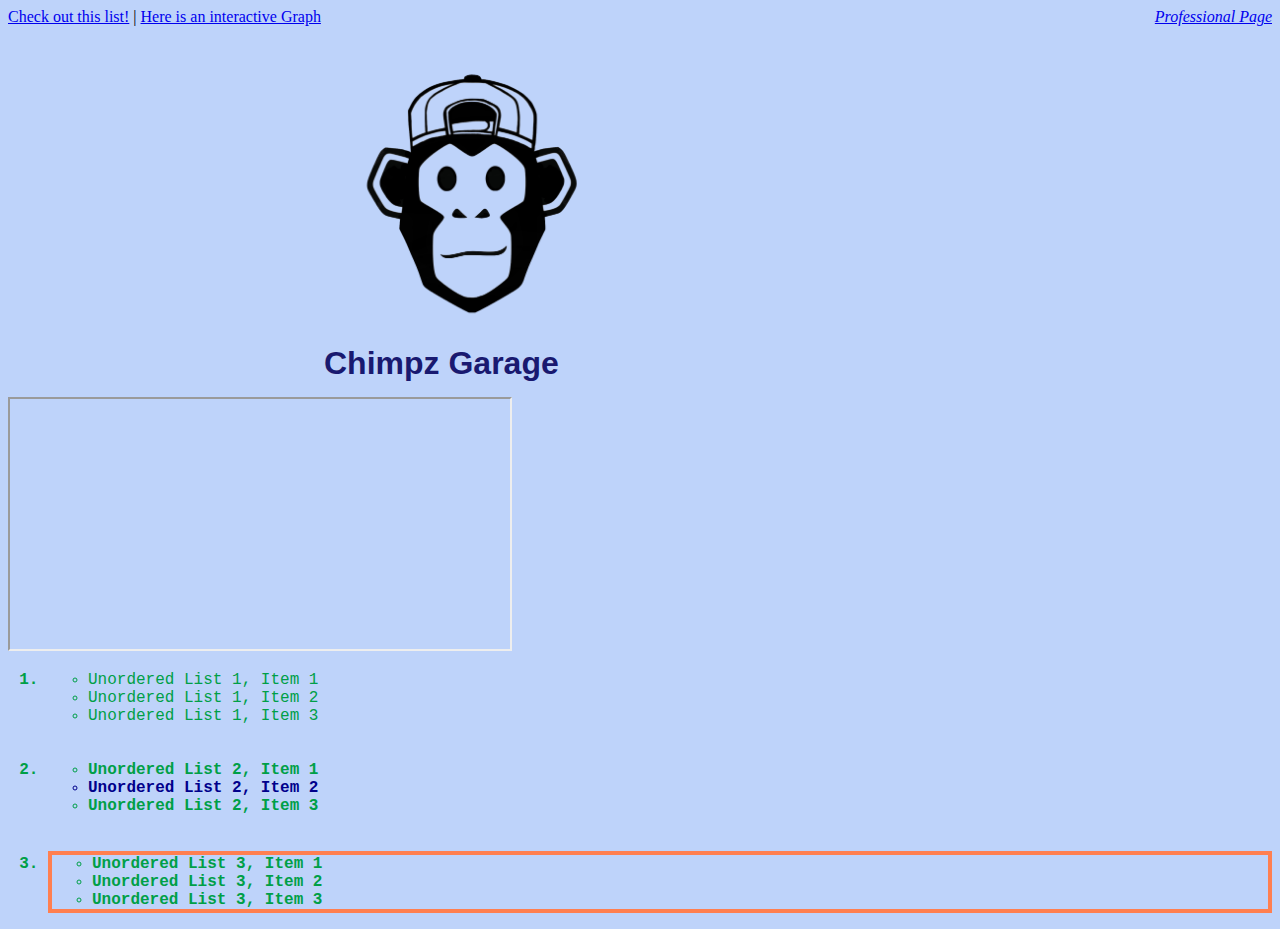
<file: from_scratch.html>
<!DOCTYPE html>
<html lang="en">
<head>
    <meta charset="UTF-8">
    <meta http-equiv="X-UA-Compatible" content="IE=edge">
    <meta name="viewport" content="width=device-width, initial-scale=1.0">
    <link href="css/mystyles.css" rel="stylesheet" />
    <title>From Scratch - Gabe Hancock</title>
</head>
<body style="background-color: rgb(190, 211, 250);">
    <div>
        <a href="#Unordered">Check out this list!</a> | 
        <a href="Tab.html">Here is an interactive Graph</a>
        <span id="Link to pro page" title="I tried to display the whole syllabus on this span tag: 
        Course Information
        Description
        The topics covered in the course are applicable to students in all majors and will be useful to you throughout both your academic and professional career. This course is valuable because information technology is one of the biggest drivers of strategic competitive advantage in the market. The ability to collect, use, and share information is having dramatic effects on all of our professional and personal lives. Information systems (IS) are changing the way we work, the types of jobs we do, how we communicate, and how we obtain entertainment. We need to be able to turn the vast amounts of data streaming through our society into information and use that information to make good decisions. Doing so allows us to be more effective and efficient. Individuals who possess this ability have a significant advantage over those who do not. This class will help you gain valuable skills in this area.
        
        The emphasis in this course is on the practical application of technology. Topics include essential concepts of computers, software applications, management databases, information systems in organizations, and developing business intelligence through data mining. You will learn several software applications including Excel, Solver, VBA, Data.World, web development, and data mining/visualization applications. This means you need a laptop for this course. A Chromebook will not be sufficient for most of this course (e.g., anything requiring a software download, such as Excel). 
        
        Information systems are becoming increasingly essential in all areas of an organization and the vast majority of IS work cannot be outsourced. The work is both challenging and interesting and the career pays very well. The field offers many opportunities for personal and professional growth and upward mobility. The IS Department in the Marriott School of business is a world leader in IS education. IS graduates at BYU currently boast a consistent 97-100% placement rate and are among the highest paid and most heavily recruited graduates at BYU.
        
        Learning Outcomes
        Learning Outcomes
        Structure and Analyze Data
        Design and build efficient databases and write SQL code to retrieve data.
        
        Analyze real-world data and differentiate between correlation and causation to make inferences from a sample to a population.
        
        Use statistical concepts and software (e.g. Excel, Tableau) to forecast and quantify the probability of desired outcomes to guide contemporary business decisions
        
         
        
        Develop a Website
        Use industry standard tools to assemble the fundamental building blocks of internet technology to develop a public website to visualize and share data analyses.
        
         
        
        Develop Algorithms and Models
        Design algorithms and models to solve quantitative business problems and write software code to implement them.
        
        Explain the Role of Technology in Organizations
        Explain the role of contemporary information systems (software, hardware, networking, and security) in organizations.
        
        IS Business Application
        Understand the role of IS in organization architecture and strategy
        
        Understand how IS paradigms can “make and break” organization success
        Understand role of IS in Porter’s Five Forces model, Generic Business Strategies, and Value Chain Analysis
        Be aware of current trends in IT
        Understand hardware basics
        Understand principles of data security and privacy
        Building and Querying a Database
        Design, build, and query a database to apply correct principles of data storage and extraction.
        
        Understand the fundamentals of relational databases
        Create entity-relationship diagrams
        Generate physical database based on ER diagram
        Create queries based on a physical database
        Data Analysis
        Understand the principles of business intelligence and be able to analyze data to support managerial decision-making.
        
        Understand how to generate measures of business success
        Use MS Excel to manipulate and analyze data
        Create pivot tables and pivot charts
        Use MS Excel Solver to generate optimal business solutions
        Understand the difference between operational and analytical databases (data warehouses)
        Use MS Excel and SQL Server Analysis Services to perform common data mining tasks
        IS Development
        Understand how IS are created and maintained in an organization
        
        Understand the IS project methodology and lifecycle
        Be able to generate flowcharts modeling the business logic which IS should support
        Generate basic HTML code in order to present structured information on the web
        Use CSS to present the information in a professional format
        Generate VBA functions to clean, manipulate, and analyze information including: navigation, boxes, conditionals, loops, and batch processing
        Prerequisites
        IS 110 (Spreadsheets and Business Analysis) is a co-requisite. If you haven't already taken this class and are not currently enrolled in it, then please enroll now. IS 110 is not a heavy course - just one credit. You can take it concurrently with IS 201 and you can finish it as quickly as you'd like (it can be done completely independently, online, if you carefully read the IS 110 syllabus). Currently, we're working on a test-out option, but BYU is slow to allow those. So, testing out is not an option for this semester. If you are a freshman, we strongly encourage you to attend at least Day 1 if you are able to. If not, then please read the syllabus for that course very carefully. IS 110 is not streamed or recorded. 
        
        Materials
        Item		Price (new)	Price (used)
            The link to the book is on the Learning Suite schedule on Day 1. - Required		
        Grading Policy
        Final Letter Grades: In compliance with Marriott School policy for the IS 201 class, the final average GPA in the class must be 3.3 (in other words, there is a curve for the class). The average grade in the course is expected to be around an 87%. In the past, we have occasionally curved up because the average was too low. We do not anticipate ever having to curve down. However, there is also no guarantee we will have the flexibility to curve up.
        
        All assessments (Quizzes, HW, Projects, Exams) are administered through MyEducator.com. There is only one attempt per assessment for full credit excluding the Final Web Dev Project (which can be submitted as many times as you want). Be sure to not accidentally miss a quiz or homework. All assignments (including quizzes) are due by 10pm Mountain Time on the indicated due date. Any assignment (including projects and exams) can be submitted late for up to 75% credit. Assignments can be submitted late up until the last day of classes at 10pm. There is also a 2 hour grace period on all submissions. So, no penalty will be applied if the assignment is submitted prior to midnight on the day it is due. We just want you to shoot for 10pm for your sake and ours. We will sometimes (our schedule depending...) stay up on project and exam nights until the deadline. 
        
        Grade Disputes: If you feel an assessment has been graded unfairly or in error, meet with a TA during lab hours. If you cannot receive satisfactory treatment from a TA, you may then contact your professor. I strongly encourage you to read this doc first though: Fair Treatment and Assessment. For the most part, partial credit in this course is only given when everything was done correctly and a super small, single mistake caused the loss of a large number of points. If it is a matter of one or two points, please wait until the end of the semester to see if it will even make a difference. If you made more than one mistake, or if the mistake was more than minor (e.g., due to a lack of understanding of how the code or applications work), then the points were legitimately missed, and returning them would provide an unfair advantage. 
        
        All assessments should be completed by each individual. Students should not work together when completing assessments. You may learn together (we encourage you to learn together), but assess and perform individually. This also means you cannot use work completed by students in prior semesters. This includes 'study help' sites like Quizlet, Chegg, CourseHero, and Slader (and any others that I haven't listed). If you are getting answers to exam/project questions from these kinds of services, then you are cheating. Your work needs to be your work. We actively track the solutions these sites provide, and we can detect solutions used from these sites (yes, even if you customize and edit them so that 'your' answer looks nothing like the answer you got from the site). So, do your soul and your grade a favor and just do your own work. 
        
        What about chatGPT or other large language models? In information systems, we believe in using every legitimate tool at your disposal to accomplish your work. Large language models (LLM) like chatGPT are just tools for helping you get your work done faster, sort of like slide rules (Google it), calculators, and spreadsheets. These are just tools that make it possible to do more and to do so more quickly. With this in mind, can you use such tools in this class to help you write your code? Yes! We hope you will. However, in order to use these tools effectively, you need to know how they work and understand their limitations. One of the biggest current limitations is an abundance of false positives (giving a confident, but incorrect, answer). For example, it will produce code based on a prompt, but that code might not run, or it might run but not achieve the desired result. So, be sure to review and edit whatever these tools produce. As these tools improve, we will inevitably need to adjust the way we teach this (and possibly every) course, just as math and accounting classes had to change once calculators and spreadsheets became ubiquitous. If you choose to use these tools for conceptual questions on assessments, course materials will be the final authority on correct answers, even if the LLM produces a 'confident' answer that differs from course materials. 
        
        Late work and retaking assessments to improve your score. Students have always been allowed to submit any assessment late for up to 75% credit. Students now may also retake any assessment (aside from the exceptions listed below) for up to 75% credit (i.e., if you receive 100% on your retake, you would earn 75%, if you receive 80% on the retake, you would earn 60%). To request a retake, reach out to the TAs (either in the lab or via email if they have listed their email on Learning Suite) that are assigned to your professor. When they reset your assessment, it will erase your prior score and so you must retake that assessment in order to receive any score. You will have until the last day of finals to submit your work. No new retake requests will be granted after the last final exam day (see BYU calendar). This option to retake only makes sense for those who scored lower than a 75% on the assessment during their first submission. Only one retake is permitted per assessment. If solutions are provided in the MyEducator feedback for incorrect responses on initial attempts, this feedback cannot be used as reference when retaking an assessment. Here are the exceptions which may not be retaken (but which may be submitted late with the usual 25% late penalty)
        
        Reading quizzes
        Big Quiz 1 (IS in Orgs)
        Final Project/Exam
        Open Book: Aside from the quiz portion of the final, the assignments are all open-note, open-book, open-internet, but closed-neighbor. Despite all assessments being open-internet, this does not give permission for blatant cheating (e.g., googling 'IS 201 BYU database midterm' or searching for a specific question on the assessment). If you use someone else's work, then it is cheating.
        
        Extra Credit: Extra credit is offered by some professors. Most allow up to 1% total extra credit. This includes SONA studies, finding typos in MyEducator (send to Prof Gaskin), and occasionally other things that they will email you about. The BYU SONA research lab gives you 'credits' for completing studies. These credits are each worth 25% extra credit in this course. So, four SONA credits will result in full extra credit for this course. Your SONA participation does not get sent to your professor until after finals. So, you will not see this credit show up in Learning Suite until after finals. 
        
        Classroom Procedures
        Professionalism
        
        As in all business classes, students are expected to act professionally inside and outside of the classroom. This includes the following:
        
        Email communication. Email is a great way to communicate with your instructor and TAs. However, in large classes like this one, we often get mounds of emails. As a result, emailing us with a question or problem is no guarantee or promise of a response or a solution. We help those who show up to office hours and lab hours first and then answer emails with the time we have left. Therefore, if you have a pressing concern, the only guaranteed method for help is to show up to lab/office hours. However, know that we truly DO want to help you and that we are usually flexible with setting up meetings outside of our normal office and lab hours. Being professional in your email communication means being respectful of this rule and not expecting that all responsibility for your struggles is shifted to the TAs because you sent an email.
        Appropriate use of TA Help. Contact TAs for help with homework and for questions concerning software applications, grading, and the posting of grades on MyEducator and transferred to Learning Suite. The TAs are a valuable resource and are willing to help you succeed in this class. However, the TAs will NOT divulge solutions or 'pre-grade' any assignments. In other words, they will help you understand a specific concept but, they will NOT give you a solution or tell you if your solution is correct. In the work world, your boss expects your work to be valid and correct. This policy encourages you to take responsibility to understand and apply concepts.
        When requesting help from the TAs or professor, we expect that you will have read the background material and have made a reasonable effort to solve the problem beforehand. It is important that you exercise your ability to think and problem-solve before asking the TAs for help. Asking the TA for help when you have not made a sincere effort to complete the problem or assignment is not acceptable. In fact, TAs will not help you unless you have already put forth some reasonable effort on your part. Once you have put forth the necessary effort, TAs will be more than happy to help you better understand concepts. In a similar light, do not wait until the last minute to do homework or projects and expect that the TAs will be available to help you at the last minute. TAs can only serve students on a first-come, first-serve basis during the time TAs have available. So work on projects early. The TA lab tends to get busy immediately before projects are due.
        Courteous Behavior. Professionalism includes treating the professor, TAs, and other class members with courtesy and respect. Examples of discourteous behavior include but are not limited to dominating class discussion time (if applicable), appealing for extra points or regrading without justifiable cause, and making unreasonable demands on the TA's or the professor's time (e.g., spending every day in the TA lab or visiting the professor's office several times each week). We sincerely do want to help you and see you succeed. But with a class of this size, we need to make sure that we are equally available and fair to all students.
        Keep copies of your submissions. Make a BACKUP copy of ALL your project computer files. It is your responsibility to keep copies of all homework assignments in case a score fails to get recorded. We cannot regrade or give partial credit if we have no files to refer back to.
        Accommodations. If you have a letter from the UAC office, you are responsible for initiating the action required to implement any requested accommodations. The TAs and Professor will not proactively implement accommodations without explicit request from the student, although we will happily comply with justified requests for accommodations. 
        Attendance Policy
        For lecture-based sections:
        
        I will not take attendance during class, but you are definitely encouraged to come and participate. I'll do my best to make class time enjoyable and valuable. Nevertheless, the course is designed to be completely doable online, rather than requiring class attendance. If you learn better on your own, you are welcome to take the course completely online without attending a single lecture. For this reason, the lectures intentionally replicate the readings. If you do not learn well on your own, I STRONGLY recommend you make coming to class a priority. 
        
        For online sections:
        
        This is an online-only class. No lecture will be held. If there is room during a lecture, you are welcome to attend, but priority seating will be given to those who are registered for the lecture-based section. Also, be sure to follow the due dates outlined in your section, as the lecture you attend might not follow the same schedule.
        
        Study Habits
        For lecture-based sections:
        
        Before class EXPLORE 
        
        There are lots of prep materials on MyEducator. Don't read every word unless that is how you learn best.
        During class LEARN AND PRACTICE 
        
        Bring laptop
        Learn fundamentals
        Engage in exercises and activities that synthesize and apply concepts and practice skills
        After class CONFIRM AND REVIEW
        
        Quizzes, assignments, projects and exams, PRACTICE, PRACTICE, PRACTICE, PRACTICE, PRACTICE, PRACTICE, PRACTICE, PRACTICE
        For online-only sections:
        
        Stay on top of things! PRACTICE, PRACTICE, PRACTICE, PRACTICE....
        
        Secrets to success in this class: 
        
        1. Practice: Don't just read the book and watch the videos. Do the practice problems and follow along during the videos. 
        
        2. Don't overthink quiz/exam questions: We intentionally wrote them unambiguously. If you're wondering if we might mean something sly, you're overthinking it. 
        
        3. Read instructions and questions carefully: While we don't recommend overthinking, we do recommend careful attentiveness to every detail in a question or prompt. 
        
        4. Learn with others: We strongly encourage you to learn in pairs or groups, but assess individually. Just make sure you leverage others effectively to learn the content, not just to finish the work.
        
        Marriott school course policies">
            <a class="subheader italics" href="index.html">Professional Page</a>
        </span>
    </div>

    <div class="center">
         <!-- Image -->
    <img src="assets/img/CHIMPZGarage.png" height="300px" alt="ChimpzGarage Image">
    </div>

    <div class="center titleFont">
        Chimpz Garage
    </div>

    <iframe width="500px" height="250" 
    src="https://www.youtube.com/embed/4HSDpGAIsBY?autoplay=1&mute=1"
    ></iframe>
    
    <div id="Unordered" class="style1">
        <ol>
            <li>
                <ul style="font-weight: 400;">
                    <li>
                        Unordered List 1, Item 1
                    </li>
                    <li>
                        Unordered List 1, Item 2
                    </li>
                    <li>
                        Unordered List 1, Item 3
                    </li>
                </ul>
            </li>
            <br><br>
            <li>
                <ul>
                    <li>
                        Unordered List 2, Item 1
                    </li>
                    <li style="color: darkblue;">
                        Unordered List 2, Item 2
                    </li>
                    <li>
                        Unordered List 2, Item 3
                    </li>
                </ul>
            </li>
            <br><br>
            <li>
                <ul id="Boxed list" class="box">
                    <li>
                        Unordered List 3, Item 1
                    </li>
                    <li>
                        Unordered List 3, Item 2
                    </li>
                    <li>
                        Unordered List 3, Item 3
                    </li>
                </ul>
            </li>
        </ol>
    </div>
    <div>
</body>
</html>
</file>
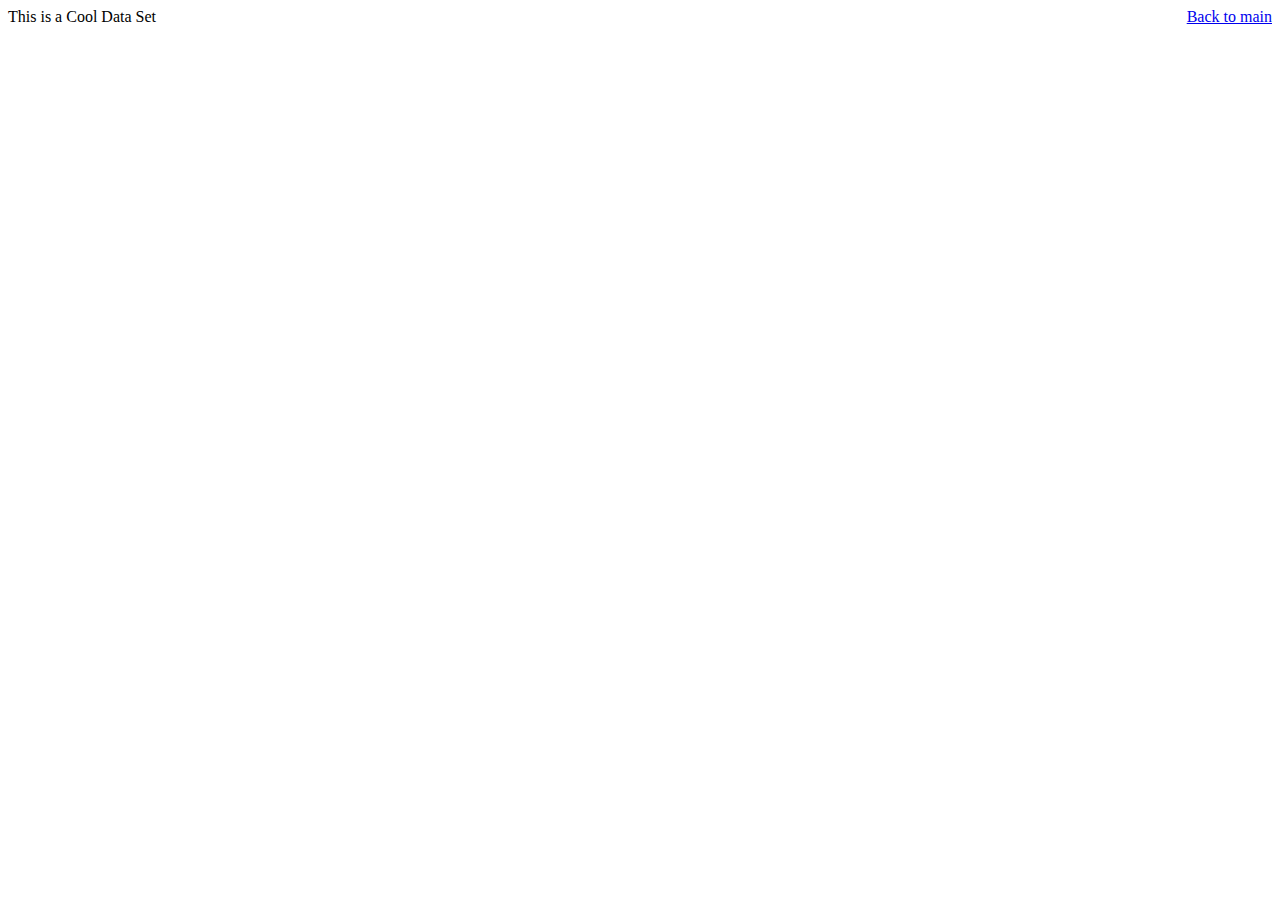
<file: Tab.html>
<!DOCTYPE html>

<html>
    <head>
        <title>Practice With Live Data</title>
    </head>
    <body>
        <div>
            <a>This is a Cool Data Set</a>
            <a href="from_scratch.html" style="float:right;">Back to main</a>
        </div>
        <div class='tableauPlaceholder' id='viz1680743644937' style='position: relative'>
                <noscript>
                    <a href='#'><img alt='Is Your County Obese?                            Select your county to see how it compares with other counties in the country                         ' src='https:&#47;&#47;public.tableau.com&#47;static&#47;images&#47;Pr&#47;Practice_Data_16807435638850&#47;Obesity&#47;1_rss.png' style='border: none' />
                    </a>
                </noscript>
                    <object class='tableauViz'  style='display:none;'>
                        <param name='host_url' value='https%3A%2F%2Fpublic.tableau.com%2F' /> 
                        <param name='embed_code_version' value='3' /> 
                        <param name='site_root' value='' />
                        <param name='name' value='Practice_Data_16807435638850&#47;Obesity' />
                        <param name='tabs' value='no' /><param name='toolbar' value='yes' />
                        <param name='static_image' value='https:&#47;&#47;public.tableau.com&#47;static&#47;images&#47;Pr&#47;Practice_Data_16807435638850&#47;Obesity&#47;1.png' /> 
                        <param name='animate_transition' value='yes' />
                        <param name='display_static_image' value='yes' />
                        <param name='display_spinner' value='yes' />
                        <param name='display_overlay' value='yes' />
                        <param name='display_count' value='yes' />
                        <param name='language' value='en-US' />
                        <param name='filter' value='publish=yes' />
                    </object>
                </div>      
        
                <script type='text/javascript'>                    
                    var divElement = document.getElementById('viz1680743644937');                    
                    var vizElement = divElement.getElementsByTagName('object')[0];                    
                    if ( divElement.offsetWidth > 800 ) { 
                        vizElement.style.width='100%';
                        vizElement.style.height=(divElement.offsetWidth*0.75)+'px';
                    } else if ( divElement.offsetWidth > 500 ) {
                        vizElement.style.width='100%';
                        vizElement.style.height=(divElement.offsetWidth*0.75)+'px';
                    } else { 
                            vizElement.style.width='100%';
                            vizElement.style.height='827px';
                        }                     
                    var scriptElement = document.createElement('script');
                    scriptElement.src = 'https://public.tableau.com/javascripts/api/viz_v1.js';         vizElement.parentNode.insertBefore(scriptElement, vizElement);                
                </script>
    </body>
</html>
</file>
<file: css/mystyles.css>
.faint_detail{
    font-size: 1.125rem;
    font-style: italic;
    margin-top: 0;
    color: #6c757d
}

.center {
    display: block;
    margin-left: auto;
    margin-right: auto;
    width: 50%;
    justify-items: center;
}

.titleFont{
    font-family: 'Lucida Sans', 'Lucida Sans Regular', 'Lucida Grande', 'Lucida Sans Unicode', Geneva, Verdana, sans-serif;
    color: midnightblue;
    font-weight: bold;
    font-size: xx-large;
    padding: 15px;
}

.italics{
    font-style: italic;
}

.bold1{
    font-weight: 100;
    color: royalblue;
    font-family: Impact, Haettenschweiler, 'Arial Narrow Bold', sans-serif;
}

.style1{
    font-weight: bolder;
    color: rgb(0, 159, 71);
    font-family: 'Courier New', Courier, monospace;
}

.subheader{
    float: right;
}

.centertext{
    text-align: center;
}

a:hover{
    font-size: large;
    font-weight: bolder;
}

.box{
    position: static;
    display: block;
    border: 4px solid coral;
}
</file>
